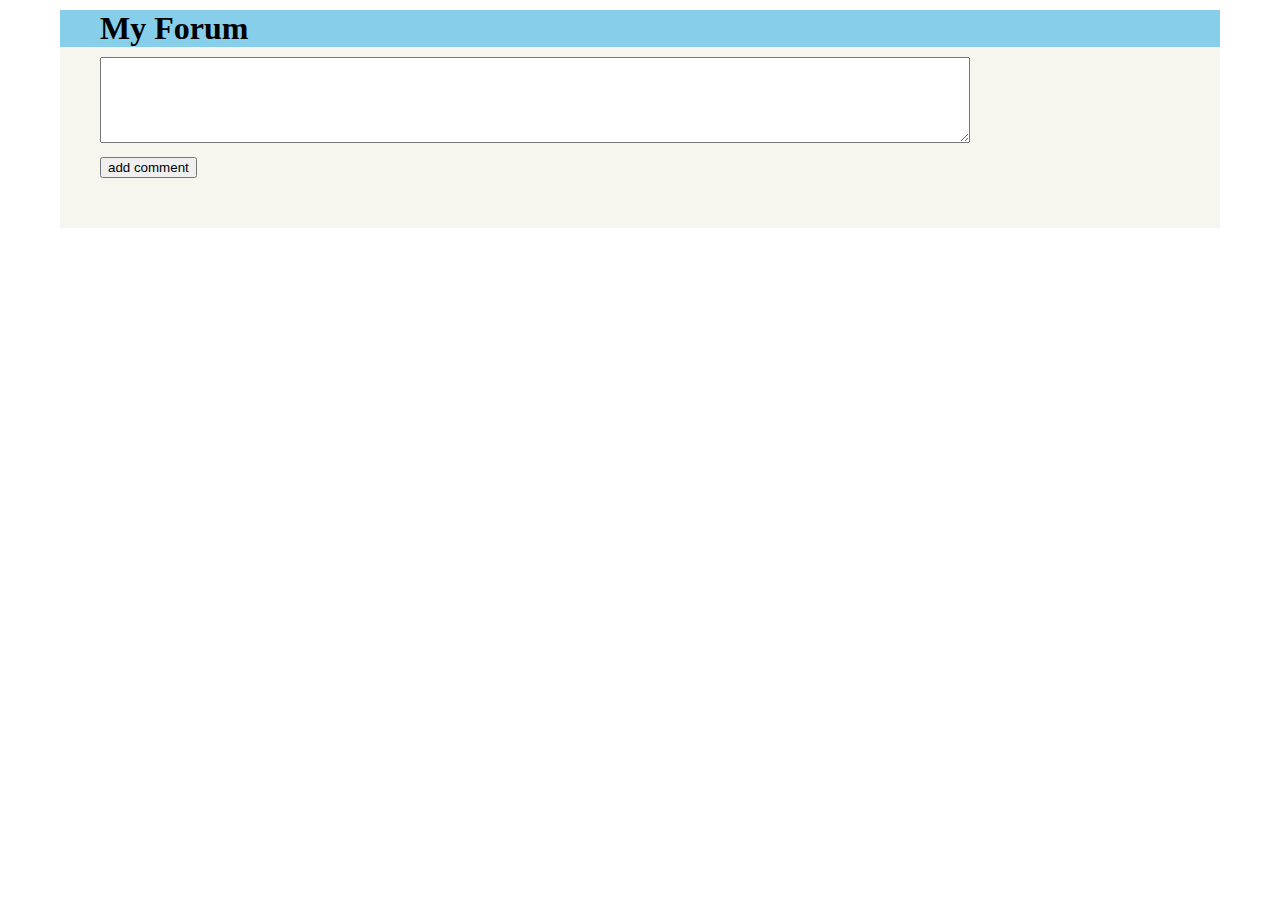
<file: forum empt.html>
<!DOCTYPE html>
<html lang="en" dir="ltr">
  <head>
    <meta charset="utf-8">
    <title>Forum</title>
  </head>
  <body>
    <div class="top-bar">
        <h1>
            My Forum
        </h1>
    </div>
    <div class="main">
        <div class="header">
        </div>
        <textarea></textarea>
        <button>add comment</button>
        <div class="comments">
        </div>
    </div>
    <script src="C:\Users\tiwar\Desktop\Make4thon-Project\Assets\css\data.js"></script>
    <script>
        var id = window.location.search.slice(1);
        var thread = threads.find(t => t.id == id);
        var header = document.querySelector('.header');
        var headerHtml = `
            <h4 class="title">
                ${thread.title}
            </h4>
            <div class="bottom">
                <p class="timestamp">
                    ${new Date(thread.date).toLocaleString()}
                </p>
                <p class="comment-count">
                    ${thread.comments.length} comments
                </p>
            </div>
        `
        header.insertAdjacentHTML('beforeend', headerHtml)

        function addComment(comment) {
            var commentHtml = `
                <div class="comment">
                    <div class="top-comment">
                        <p class="user">
                            ${comment.author}
                        </p>
                        <p class="comment-ts">
                            ${new Date(comment.date).toLocaleString()}
                        </p>
                    </div>
                    <div class="comment-content">
                        ${comment.content}
                    </div>
                </div>
            `
            comments.insertAdjacentHTML('beforeend', commentHtml);
        }

        var comments = document.querySelector('.comments');
        for (let comment of thread.comments) {
            addComment(comment);
        }

        var btn = document.querySelector('button');
        btn.addEventListener('click', function() {
            var txt = document.querySelector('textarea');
            var comment = {
                content: txt.value,
                date: Date.now(),
                author: 'Aaron'
            }
            addComment(comment);
            txt.value = '';
            thread.comments.push(comment);
            localStorage.setItem('threads', JSON.stringify(threads));
        })
    </script>
    <style>
        body {
            margin: 10px 60px;
        }
        a {
            text-decoration: none;
            color: black;
        }
        h1, h4, ol {
            margin: 0;
        }
        p {
            margin: 5px 0;
        }
        textarea {
            width: 80%;
            height: 80px;
        }
        button {
            display: block;
            margin: 10px 0;
        }
        .top-bar {
            background-color: skyblue;
            padding: 0 40px;
        }
        .main {
            background-color: #F6F6EF;
            padding: 10px 40px;
        }
        .comments {
            margin: 40px 0;
        }
        .comment {
            margin: 10px 0;
        }
        .row {
            padding: 5px 0;
        }
        .bottom, .top-comment {
            display: flex;
            color: grey;
            font-size: 12px;
        }
        .timestamp {
            padding-right: 10px;
        }
        .comment-ts {
            padding-left: 10px;
        }
    </style>
  </body>
</html>
</file>
